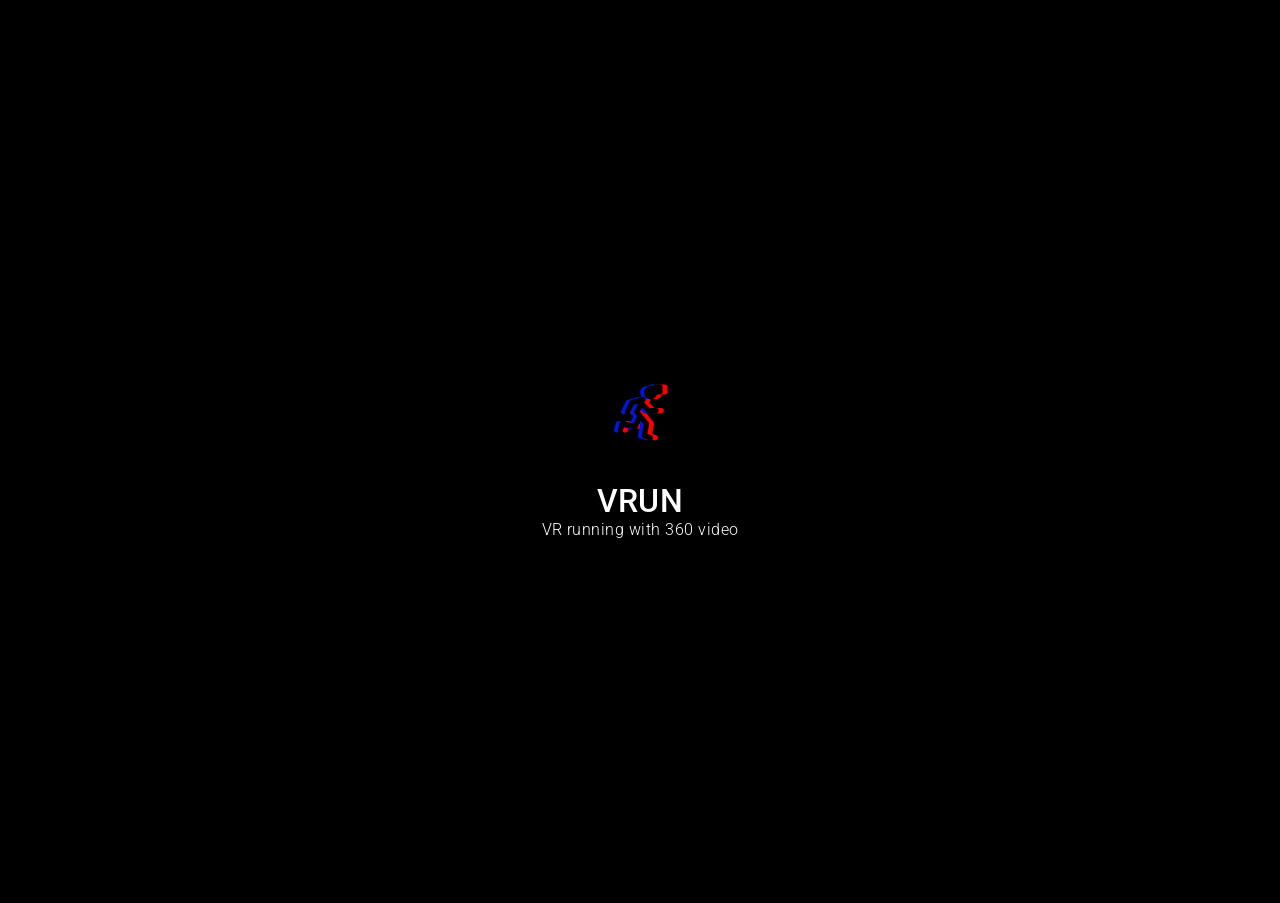
<file: public1/index.html>
<!DOCTYPE HTML>
<html lang="en">
<head>
	<meta charset="utf-8">
	<meta http-equiv="X-UA-Compatible" content="chrome=1">
<!-- 	<meta name="viewport" content="width=device-width, initial-scale=1.0, maximum-scale=1.0, minimum-scale=1.0, user-scalable=no, minimal-ui"> -->
	<title>VRun - Goo Create</title>
	<script>
	// If you try to load a scene without a server, you're gonna have a bad time
	if (window.location.protocol==='file:') {
		alert('You need to run this webpage on a server. Check the code for links and details.');
		/*

		Loading scenes uses AJAX requests, which require that the webpage is
		accessed via http. Setting up a web server is not very complicated, and
		there are lots of free options. Here are some suggestions that will do
		the job and do it well, but there are lots of other options.

		- Windows
		Apache (http://httpd.apache.org/docs/current/platform/windows.html)
		nginx (http://nginx.org/en/docs/windows.html)
		mongoose (https://code.google.com/p/mongoose/)

		- Linux
		Most distributions have neat packages for Apache (http://httpd.apache.org/)
		and nginx (http://nginx.org/en/docs/windows.html) and about a gazillion
		other options that didn't fit here. One option is calling
		'python -m SimpleHTTPServer' inside the unpacked folder if you have
		python installed.

		- Mac OS X
		Most Mac users will have Apache web server bundled with the OS.
		Read this to get started: http://osxdaily.com/2012/09/02/start-apache-web-server-mac-os-x/

		*/
	}

	// Use goo without require. Needed to make pack dependencies in external scripts work.
	window.goo = {useOwnRequire: true};
	</script>

	<!-- disable native mobile pinch-to-zoom, replacing with the Goo Engine zoom -->
	<meta name="viewport" content="initial-scale=1.0, user-scalable=no" />

	

	<!-- og -->
	
	<meta property="og:image" content="res/9ce7d991e20821433d551c35728fae33d1eebc13.png">
	
	
	<meta property="og:title" content="VRun"/>
	<meta property="og:description" content="VR running with 360 video">
	<meta property="og:updated_time" content="2016-03-11T22:13:09.844316+00:00"/>
	<meta property="og:site_name" content="Goo Create"/>
	<meta property="og:type" content="website"/>
	<!-- /og -->

	<link rel="icon" href="favicon.png" type="image/png" />
	<link rel="stylesheet" type="text/css" href="https://fonts.googleapis.com/css?family=Roboto">
	<link rel="stylesheet" type="text/css" href="style/style.css">

	
	<script src="//code.gooengine.com/0.15.33/lib/goo.js"></script>
	
	<script src="//code.gooengine.com/0.15.33/lib/cannon/cannon.min.js"></script>
	
	<script src="//code.gooengine.com/0.15.33/lib/fsmpack.js"></script>
	
	<script src="//code.gooengine.com/0.15.33/lib/quadpack.js"></script>
	
	<script src="//code.gooengine.com/0.15.33/lib/timelinepack.js"></script>
	
	<script src="//code.gooengine.com/0.15.33/lib/scriptpack.js"></script>
	
	<script src="//code.gooengine.com/0.15.33/lib/passpack.js"></script>
	
	<script src="//code.gooengine.com/0.15.33/lib/particlepack.js"></script>
	
	<script src="//code.gooengine.com/0.15.33/lib/animationpack.js"></script>
	
	<script src="//code.gooengine.com/0.15.33/lib/physicspack.js"></script>
	

	

	
	
</head>

<body class="standard-theme ">
	<!--
	This screen is shown right away when the page and contains a progress bar
	and the scene name and description. It stays visible until the scene is
	fully loaded into the engine and then it is faded out to reveal the	canvas
	screen below.
	-->
	<div id="loading-screen">
		<div class="content">
			<div id="progress-bar">
				<div class="logo"></div>
				<div id="progress"></div>
			</div>
			<h1>VRun</h1>
			
			<p>VR running with 360 video</p>
			
		</div>
	</div>

	<!--
	This screen is shown after the scene is loaded. It contains the canvas where
	the scene is displayed as well as the bottom bar with the scene	name, share
	buttons, etc.
	-->
	<div id="canvas-screen">
		<div id="canvas-outer">
			<div id="canvas-inner"><!-- The canvas is added here --></div>
		</div>
		<div id="bottom-bar">
			<a class="logo-link" href="http://www.goocreate.com" target="_blank">
				<span class="logo icon-logo"></span>
			</a>
			<div class="scene-name">VRun</div>
			<div id="share-buttons">
				<a
					class="btn icon-facebook"
					onclick="javascript:window.open('https://www.facebook.com/sharer/sharer.php?u='+encodeURIComponent(location.href), '', 'menubar=no,toolbar=no,resizable=yes,scrollbars=yes,height=400,width=500');return false;"
				></a><a
					class="btn icon-googleplus"
					onclick="javascript:window.open('https://plus.google.com/share?url='+encodeURIComponent(location.href), '', 'menubar=no,toolbar=no,resizable=yes,scrollbars=yes,height=600,width=600');return false;"
				></a><a
					class="btn icon-twitter"
					onclick="javascript:window.open('https://twitter.com/share?url='+encodeURIComponent(location.href), '', 'menubar=no,toolbar=no,resizable=yes,scrollbars=yes,height=300,width=600');return false;"
				></a>
			</div>
			<div id="action-buttons">
				<a
					id="duplicate-button"
					class="btn icon-fork"
					href="https://create.goocreate.com/edit/49f8edb7fcc0471e964c33ad54196e20.scene"
					target="_blank"
				></a><button
					id="maximize-button"
					class="btn icon-maximize"
				></button><button
					id="mute-button"
					class="btn icon-sound"
				></button>
			</div>
		</div>
	</div>

	
	<div id="fallback" style="background-image: url(res/9ce7d991e20821433d551c35728fae33d1eebc13.png)">
	
		<h1>WebGL not supported or not enabled</h1>
	</div>

	<!-- Handles the sizing, scrolling and alignment of the canvas. -->
	<script src="js/CanvasWrapper.js"></script>

	<!-- Checks if the browser supports WebGL. -->
	<script src="js/WebGLSupport.js"></script>

	<!-- Required for the serve.js (gsrv). -->
	<script src="js/GSRVMock.js"></script>

	<!-- Oh old browsers! -->
	<!--[if IE 9]><script src="js/shims.js"></script><![endif]-->

	<!--
	Main file which handles the loading of the scene into the engine,
	displays the fallback messages (see HTML above), sets up event
	listeners, etc.
	-->
	<script src="js/main.js"></script>
</body>
</html>
</file>
<file: public1/style/style.css>
@font-face {
  font-family: 'goofont';
  src: url('../icons/goofont.ttf?6s5plr') format('truetype'), url('../icons/goofont.woff?6s5plr') format('woff'), url('../icons/goofont.svg?6s5plr#goofont') format('svg');
  font-weight: normal;
  font-style: normal;
}
[class^="icon-"],
[class*=" icon-"] {
  /* use !important to prevent issues with browser extensions that change fonts */
  font-family: 'goofont' !important;
  speak: none;
  font-style: normal;
  font-weight: normal;
  font-variant: normal;
  text-transform: none;
  line-height: 1;
  /* Better Font Rendering =========== */
  -webkit-font-smoothing: antialiased;
  -moz-osx-font-smoothing: grayscale;
}
.icon-googleplus:before {
  content: "\e900";
}
.icon-cardboard:before {
  content: "\e902";
}
.icon-camera:before {
  content: "\35";
}
.icon-facebook:before {
  content: "\67";
}
.icon-fork:before {
  content: "\e64d";
}
.icon-like:before {
  content: "\e649";
}
.icon-logo:before {
  content: "\e628";
}
.icon-logo-goo:before {
  content: "\e64e";
}
.icon-maximize:before {
  content: "\e61f";
}
.icon-play:before {
  content: "\6d";
}
.icon-sound-mute:before {
  content: "\e903";
}
.icon-sound:before {
  content: "\37";
}
.icon-twitter:before {
  content: "\6a";
}
.icon-user:before {
  content: "\39";
}
.icon-vr:before {
  content: "\e630";
}
body {
  height: 100%;
  margin: 0;
  background: black;
  font-family: 'Roboto', Helvetica, sans-serif;
  letter-spacing: 0.03em;
  font-weight: 300;
  overflow: hidden;
}
p,
h1,
h2 {
  margin: 0;
  font-weight: 300;
}
a {
  -webkit-transition: all 0.25s;
          transition: all 0.25s;
}
#goo {
  position: absolute;
  top: 0;
  left: 0;
  bottom: 0;
  right: 0;
  width: 100%;
  height: 100%;
}
.goo-entity.no-pointer {
  position: relative;
  -webkit-flex-shrink: 0;
      -ms-flex-negative: 0;
          flex-shrink: 0;
  -webkit-box-flex: 0;
  -webkit-flex-grow: 0;
      -ms-flex-positive: 0;
          flex-grow: 0;
}
* {
  box-sizing: border-box;
}
#loading-screen {
  position: absolute;
  top: 0;
  left: 0;
  bottom: 0;
  right: 0;
  width: 100%;
  height: 100%;
  display: -webkit-box;
  display: -webkit-flex;
  display: -ms-flexbox;
  display: flex;
  -webkit-box-align: center;
  -webkit-align-items: center;
      -ms-flex-align: center;
          align-items: center;
  -webkit-box-pack: center;
  -webkit-justify-content: center;
      -ms-flex-pack: center;
          justify-content: center;
  margin: auto;
  background: black;
  text-align: center;
  pointer-events: none;
  z-index: 9999;
  -webkit-transition: opacity 0.5s;
          transition: opacity 0.5s;
}
#loading-screen.visible {
  opacity: 1;
}
#loading-screen .content {
  width: 80%;
  max-width: 400px;
  color: white;
}
#loading-screen .content > h1 {
  font-size: 2em;
  font-weight: 500;
  text-transform: uppercase;
  margin-top: 20px;
}
@media (max-width: 1000px) {
  #loading-screen .content > h1 {
    font-size: 1.5em;
  }
}
@media (max-width: 600px) {
  #loading-screen .content > h1 {
    font-size: 1.0em;
  }
}
#loading-screen .logo {
  position: absolute;
  top: 0;
  left: 0;
  bottom: 0;
  right: 0;
  width: 100%;
  height: 100%;
  width: auto;
  height: auto;
  margin: 10px;
  background-image: url('../icons/logo.svg');
  background-size: contain;
  background-position: 50%;
  background-repeat: no-repeat;
}
@-webkit-keyframes rotateplane {
  0% {
    -webkit-transform: perspective(120px) rotateY(0deg);
            transform: perspective(120px) rotateY(0deg);
  }
  30% {
    -webkit-transform: perspective(120px) rotateY(-179.9deg);
            transform: perspective(120px) rotateY(-179.9deg);
  }
  100% {
    -webkit-transform: perspective(120px) rotateY(-179.9deg);
            transform: perspective(120px) rotateY(-179.9deg);
  }
}
@keyframes rotateplane {
  0% {
    -webkit-transform: perspective(120px) rotateY(0deg);
            transform: perspective(120px) rotateY(0deg);
  }
  30% {
    -webkit-transform: perspective(120px) rotateY(-179.9deg);
            transform: perspective(120px) rotateY(-179.9deg);
  }
  100% {
    -webkit-transform: perspective(120px) rotateY(-179.9deg);
            transform: perspective(120px) rotateY(-179.9deg);
  }
}
#progress-bar {
  position: relative;
  width: 100px;
  height: 100px;
  margin: 0 auto;
  background: black;
  border-radius: 55px;
  overflow: hidden;
  box-shadow: 0 3px 0 rgba(0, 0, 0, 0.1);
}
#progress-bar > .logo {
  -webkit-animation: rotateplane 3s infinite ease-in-out;
          animation: rotateplane 3s infinite ease-in-out;
}
#progress {
  background: #1a1a1a;
  height: 100%;
  width: 0;
  -webkit-transition: all 0.2s;
          transition: all 0.2s;
}
#canvas-screen {
  position: absolute;
  top: 0;
  left: 0;
  bottom: 0;
  right: 0;
  width: 100%;
  height: 100%;
  display: -webkit-box;
  display: -webkit-flex;
  display: -ms-flexbox;
  display: flex;
  -webkit-box-orient: vertical;
  -webkit-box-direction: normal;
  -webkit-flex-direction: column;
      -ms-flex-direction: column;
          flex-direction: column;
  opacity: 0;
}
#canvas-screen.visible {
  opacity: 1;
}
#canvas-screen,
#canvas-screen:focus {
  outline: none;
}
#canvas-outer {
  position: relative;
  display: -webkit-box;
  display: -webkit-flex;
  display: -ms-flexbox;
  display: flex;
  -webkit-box-align: start;
  -webkit-align-items: flex-start;
      -ms-flex-align: start;
          align-items: flex-start;
  -webkit-box-pack: start;
  -webkit-justify-content: flex-start;
      -ms-flex-pack: start;
          justify-content: flex-start;
  -webkit-transition: opacity 0.5s;
          transition: opacity 0.5s;
  -webkit-box-flex: 1;
  -webkit-flex-grow: 1;
      -ms-flex-positive: 1;
          flex-grow: 1;
  -webkit-flex-shrink: 1;
      -ms-flex-negative: 1;
          flex-shrink: 1;
  width: 100%;
  height: 100%;
  min-height: 0;
  overflow: auto;
}
#canvas-outer,
#canvas-outer:focus {
  outline: none;
}
#canvas-outer.custom.center-h {
  -webkit-box-pack: center;
  -webkit-justify-content: center;
      -ms-flex-pack: center;
          justify-content: center;
}
#canvas-outer.custom.center-v {
  -webkit-box-align: center;
  -webkit-align-items: center;
      -ms-flex-align: center;
          align-items: center;
}
#canvas-outer.custom #canvas-inner {
  position: relative;
  -webkit-flex-shrink: 0;
      -ms-flex-negative: 0;
          flex-shrink: 0;
  -webkit-box-flex: 0;
  -webkit-flex-grow: 0;
      -ms-flex-positive: 0;
          flex-grow: 0;
}
#canvas-outer::-webkit-scrollbar,
#canvas-outer ::-webkit-scrollbar {
  width: 7px;
  height: 7px;
}
#canvas-outer::-webkit-scrollbar:vertical,
#canvas-outer ::-webkit-scrollbar:vertical {
  width: 7px;
}
#canvas-outer::-webkit-scrollbar:horizontal,
#canvas-outer ::-webkit-scrollbar:horizontal {
  height: 7px;
}
#canvas-outer::-webkit-scrollbar-track,
#canvas-outer ::-webkit-scrollbar-track {
  background: #252525;
  background-color: #252525;
}
#canvas-outer::-webkit-scrollbar-thumb,
#canvas-outer ::-webkit-scrollbar-thumb {
  background: #313131;
  background-color: #313131;
}
#canvas-outer::-webkit-scrollbar-thumb:hover,
#canvas-outer ::-webkit-scrollbar-thumb:hover {
  background: #4b4b4b;
  background-color: #4b4b4b;
}
#canvas-inner {
  position: absolute;
  width: 100%;
  height: 100%;
  overflow: hidden;
  cursor: default;
  -webkit-box-flex: 1;
  -webkit-flex-grow: 1;
      -ms-flex-positive: 1;
          flex-grow: 1;
  -webkit-flex-shrink: 1;
      -ms-flex-negative: 1;
          flex-shrink: 1;
}
#canvas-inner,
#canvas-inner:focus {
  outline: none;
}
#bottom-bar {
  height: 40px;
  display: -webkit-box;
  display: -webkit-flex;
  display: -ms-flexbox;
  display: flex;
  -webkit-box-align: center;
  -webkit-align-items: center;
      -ms-flex-align: center;
          align-items: center;
  background: transparent;
  opacity: 0;
  -webkit-flex-shrink: 0;
      -ms-flex-negative: 0;
          flex-shrink: 0;
  -webkit-box-flex: 0;
  -webkit-flex-grow: 0;
      -ms-flex-positive: 0;
          flex-grow: 0;
}
#bottom-bar,
#bottom-bar:focus {
  outline: none;
}
#bottom-bar.visible {
  opacity: 1;
}
#bottom-bar .logo-link {
  position: relative;
  display: block;
  width: 40px;
  height: 40px;
  background: #363636;
  -webkit-flex-shrink: 0;
      -ms-flex-negative: 0;
          flex-shrink: 0;
  -webkit-box-flex: 0;
  -webkit-flex-grow: 0;
      -ms-flex-positive: 0;
          flex-grow: 0;
}
#bottom-bar .logo-link,
#bottom-bar .logo-link:hover,
#bottom-bar .logo-link:active,
#bottom-bar .logo-link:focus {
  outline: none;
  text-decoration: none;
}
#bottom-bar .logo-link:hover .logo {
  -webkit-transform: rotateY(179.99deg);
          transform: rotateY(179.99deg);
}
#bottom-bar .logo {
  position: relative;
  display: block;
  width: 40px;
  height: 40px;
  line-height: 43px;
  padding: 0;
  font-size: 26px;
  text-align: center;
  color: black;
  -webkit-transition: -webkit-transform 1s ease-in-out;
          transition: transform 1s ease-in-out;
  background: black;
}
#bottom-bar .logo:focus:hover,
#bottom-bar .logo:hover {
  background: #505050;
}
#bottom-bar .logo:focus:hover:active,
#bottom-bar .logo:hover:active,
#bottom-bar .logo:focus:active,
#bottom-bar .logo:active {
  background: #434343;
}
#bottom-bar .scene-name {
  display: none !important;
  width: 100%;
  font-weight: 400;
  font-size: 16px;
  color: #s;
  text-transform: uppercase;
  margin-left: 20px;
  white-space: nowrap;
  overflow: hidden;
  text-overflow: ellipsis;
  -webkit-box-flex: 1;
  -webkit-flex-grow: 1;
      -ms-flex-positive: 1;
          flex-grow: 1;
  -webkit-flex-shrink: 1;
      -ms-flex-negative: 1;
          flex-shrink: 1;
}
#bottom-bar .btn {
  display: inline-block;
  width: 40px;
  height: 40px;
  line-height: 42px;
  margin: 0;
  padding: 0;
  font-size: 18px;
  text-align: center;
  color: #E5E5E5;
  border: none;
  outline: none;
  text-decoration: none;
  vertical-align: middle;
  -webkit-flex-shrink: 0;
      -ms-flex-negative: 0;
          flex-shrink: 0;
  -webkit-box-flex: 0;
  -webkit-flex-grow: 0;
      -ms-flex-positive: 0;
          flex-grow: 0;
  background: #1D1D1D;
}
#bottom-bar .btn:focus:hover,
#bottom-bar .btn:hover {
  background: #373737;
}
#bottom-bar .btn:focus:hover:active,
#bottom-bar .btn:hover:active,
#bottom-bar .btn:focus:active,
#bottom-bar .btn:active {
  background: #2a2a2a;
}
#bottom-bar .btn:hover,
#bottom-bar .btn:focus,
#bottom-bar .btn:active {
  cursor: pointer !important;
}
@media (max-width: 600px) {
  #bottom-bar {
    -webkit-box-pack: justify;
    -webkit-justify-content: space-between;
        -ms-flex-pack: justify;
            justify-content: space-between;
  }
  #bottom-bar .scene-name {
    display: none;
  }
}
#action-buttons {
  -webkit-flex-shrink: 0;
      -ms-flex-negative: 0;
          flex-shrink: 0;
  -webkit-box-flex: 0;
  -webkit-flex-grow: 0;
      -ms-flex-positive: 0;
          flex-grow: 0;
}
#share-buttons {
   display: none !important;
  -webkit-user-select: none;
     -moz-user-select: none;
      -ms-user-select: none;
          user-select: none;
  margin-left: 20px;
  -webkit-flex-shrink: 0;
      -ms-flex-negative: 0;
          flex-shrink: 0;
  -webkit-box-flex: 0;
  -webkit-flex-grow: 0;
      -ms-flex-positive: 0;
          flex-grow: 0;
}
#fallback {
  position: absolute;
  top: 0;
  left: 0;
  bottom: 0;
  right: 0;
  width: 100%;
  height: 100%;
  display: none;
  background-repeat: no-repeat;
  background-position: 50%;
  background-size: cover;
  color: #E5E5E5;
  -webkit-box-align: center;
  -webkit-align-items: center;
      -ms-flex-align: center;
          align-items: center;
  -webkit-box-pack: center;
  -webkit-justify-content: center;
      -ms-flex-pack: center;
          justify-content: center;
}
#fallback.visible {
  display: -webkit-box;
  display: -webkit-flex;
  display: -ms-flexbox;
  display: flex;
}
#fallback h1 {
  font-weight: 700;
  font-size: 60px;
  text-align: center;
  text-shadow: 0 0 60px rgba(29, 29, 29, 0.7);
  letter-spacing: 0.02em;
}
body.configurable-theme.hide-logo #progress-bar {
  width: 200px;
  height: 10px;
}
body.configurable-theme.hide-logo #progress-bar > .logo {
  display: none !important;
}
body.configurable-theme.hide-logo #canvas-screen #bottom-bar .logo-link {
  display: none !important;
}
body.configurable-theme.hide-bottom-bar #bottom-bar {
  display: none !important;
}
body.configurable-theme.hide-share-buttons #share-buttons {
  display: none !important;
}
body.configurable-theme.hide-duplicate-button #duplicate-button {
  display: none !important;
}
body.configurable-theme.hide-maximize-button #maximize-button {
  display: none !important;
}
body.configurable-theme.hide-duplicate-button.hide-maximize-button #action-buttons {
  display: none !important;
}
body.transparent-theme {
  background: none;
}
body.transparent-theme #loading-screen {
  display: none !important;
}
body.transparent-theme #canvas-screen #bottom-bar {
  display: none !important;
}
body.transparent-theme #share-buttons {
  display: none !important;
}
body.transparent-theme #duplicate-button {
  display: none !important;
}
body.transparent-theme #maximize-button {
  display: none !important;
}
body.transparent-theme #action-buttons {
  display: none !important;
}
</file>
